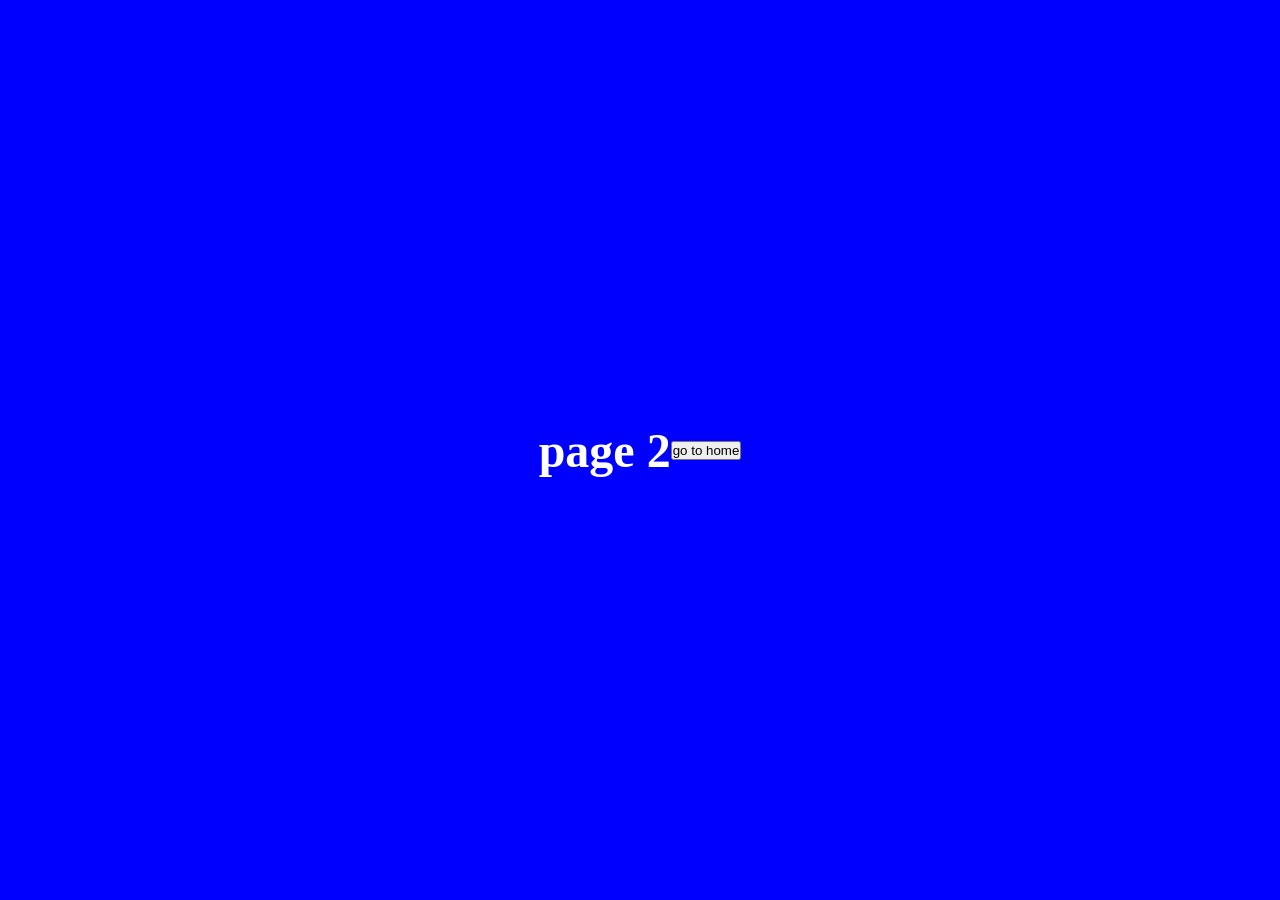
<file: page2.html>
<!DOCTYPE html>
<html lang="en">
<head>
    <meta charset="UTF-8">
    <meta name="viewport" content="width=device-width, initial-scale=1.0">
    <title>Document</title>
    <link rel="stylesheet" href="index.css">
</head>
<body>
    <div id="main">
        <h1>page 2</h1>
        <a href="index.html" target="_blank">
            <button id="btn">go to home</button>
        </a>
    </div>
</body>
</html>
</file>
<file: index.css>
*{
    margin:0;
    padding:0;
}
html,body{
    height:100%;
    width:100%;
}
#main{
    height:100%;
    width:100%;
    background-color:blue;
    display:flex;
    justify-content:center;
    align-items:center;
}
h1{
    color:white;
    font-size:3rem;
}
</file>
